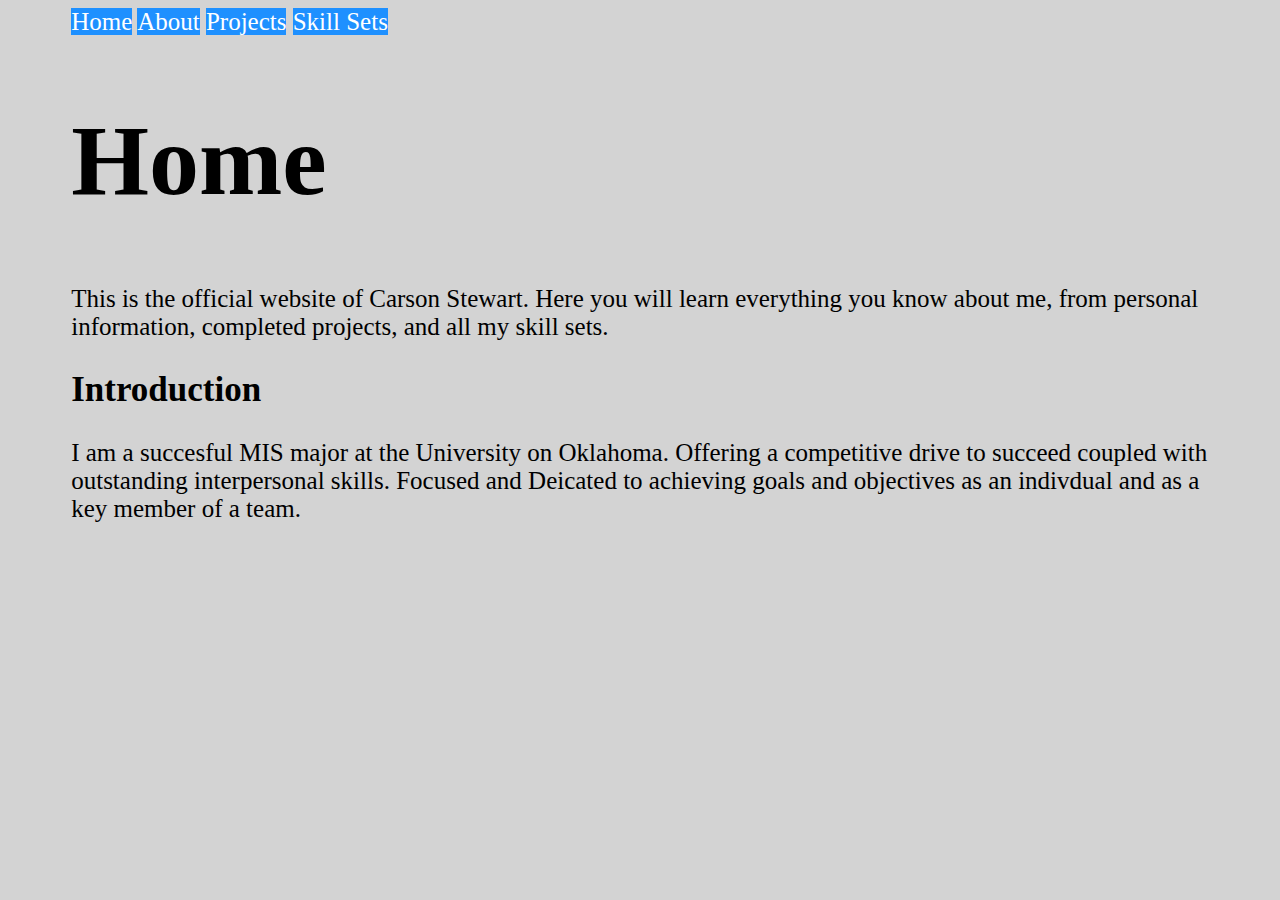
<file: Index.html>
﻿<!DOCTYPE html>

<html lang="en" xmlns="http://www.w3.org/1999/xhtml">
<head>
    <meta charset="utf-8" />
    <title>Carson Stewart - Home</title>
    <link rel="stylesheet" href="stylesheet.css" />
</head>
<body>

    <nav>
        <a href="Index.html">Home</a>
        <a href="About.html">About</a>
        <a href="Projects.html">Projects</a>
        <a href="Skills.html">Skill Sets</a>
    </nav>

    <h1>Home</h1>
    <p>This is the official website of Carson Stewart. Here you will learn everything you know about me, from personal information, completed projects, and all my skill sets.</p>

    <h2>Introduction</h2>
    <p>I am a succesful MIS major at the University on Oklahoma. Offering a competitive drive to succeed coupled with outstanding 
       interpersonal skills. Focused and Deicated to achieving goals and objectives as an indivdual and as a key member of a team.
    </p>
    

</body>
</html>
</file>
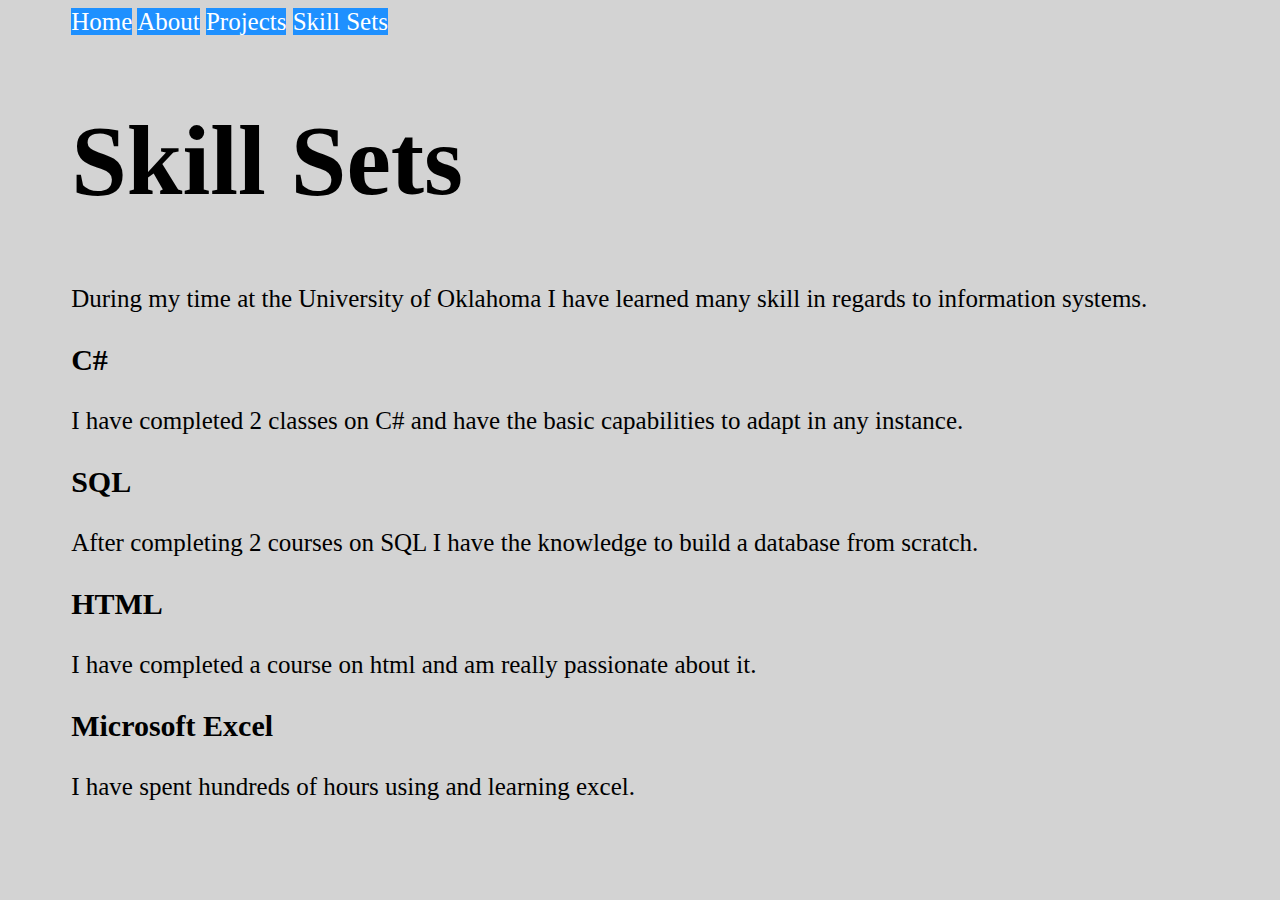
<file: Skills.html>
﻿<!DOCTYPE html>

<html lang="en" xmlns="http://www.w3.org/1999/xhtml">
<head>
    <meta charset="utf-8" />
    <title>Carson Stewart - Skill Sets</title>
    <link rel="stylesheet" href="stylesheet.css" />
</head>
<body>

    <nav>
        <a href="Index.html">Home</a>
        <a href="About.html">About</a>
        <a href="Projects.html">Projects</a>
        <a href="Skills.html">Skill Sets</a>
    </nav>

    <h1>Skill Sets</h1>
    <p>During my time at the University of Oklahoma I have learned many skill in regards to information systems. </p>

    <h3>C#</h3>
    <p>I have completed 2 classes on C# and have the basic capabilities to adapt in any instance.</p>
    <h3>SQL</h3>
    <p>After completing 2 courses on SQL I have the knowledge to build a database from scratch. </p>
    <h3>HTML</h3>
    <p>I have completed a course on html and am really passionate about it.</p>
    <h3>Microsoft Excel</h3>
    <p>I have spent hundreds of hours using and learning excel. </p>
</body>
</html>
</file>
<file: stylesheet.css>
﻿body
{
   background-color:lightgray;
}

a{
    width:;
    background-color:dodgerblue;
    text-decoration:none;
    color:white;
    
}
ul{
    list-style:none;
    text-decoration:underline;
    padding-left:5%;
    font-size:25px;
    
}
li{
    margin-bottom:2%;
    margin-top:2%;
}
h1{
    font-size:100px;
    padding-left:5%;
}
nav{
    font-size:25px;
    padding-left:5%;
    padding-right:5%;
}
h2{
    padding-left:5%;
    font-size:35px;
}
h3{
    padding-left:5%;
    font-size:30px;
}
p{
    padding-left:5%;
    padding-right:5%;
    font-size:25px;
    text-align:left;
}
</file>
